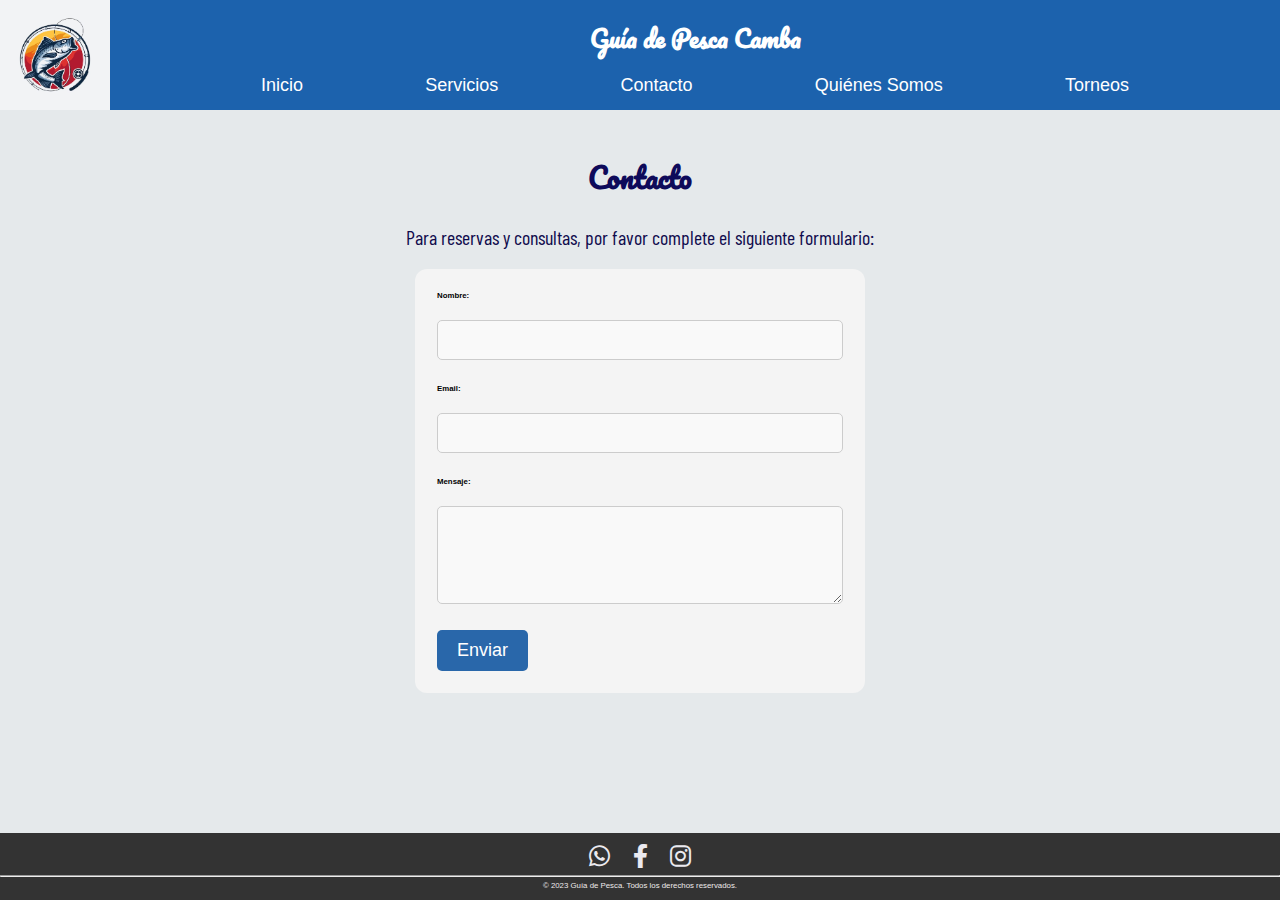
<file: paginas/contacto.html>
<!DOCTYPE html>
<html lang="es">
<head>
    <meta charset="UTF-8">
    <meta name="viewport" content="width=device-width, initial-scale=1.0">
    <title>Guía de Pesca - Contacto</title>
    <link rel="stylesheet" href="https://cdnjs.cloudflare.com/ajax/libs/font-awesome/6.0.0-beta3/css/all.min.css"> <!-- Incluye Font Awesome -->
    <link rel="stylesheet" href="../css/styles.css"> <!-- Enlaza tu archivo CSS -->
    <link rel="preconnect" href="https://fonts.googleapis.com">
    <link rel="preconnect" href="https://fonts.gstatic.com" crossorigin>
    <link href="https://fonts.googleapis.com/css2?family=Barlow+Condensed:wght@100&display=swap" rel="stylesheet">
    <link rel="preconnect" href="https://fonts.googleapis.com">
<link rel="preconnect" href="https://fonts.gstatic.com" crossorigin>
<link href="https://fonts.googleapis.com/css2?family=Barlow+Condensed:wght@100&family=Pacifico&display=swap" rel="stylesheet"> 

</head>
<body>
    <div class="main">
        <div class="header">
            <a href="../index.html">
                <img id="logo" src="./assets/imag/logo.avif" alt="Logo de Guía de Pesca Leandro">
            </a>
            
            <header>
                <h1>Guía de Pesca Camba</h1>

                <a href="#" class="responsive-btn">Menú</a>
                
                <nav id="menu">
                    <ul>
                        <li><a href="../index.html">Inicio</a></li>
                        <li><a href="servicios.html">Servicios</a></li>
                        <li><a href="contacto.html">Contacto</a></li>
                        <li><a href="quienesosmos.html">Quiénes Somos</a></li>
                        <div class="desplegable">
                            <button class="b-desplegable">Torneos</button>
                            <div class="desplegable-content">
                                <a href="http://www.goyasurubi.com/index/" target="_blank">Concurso Surubí Goya</a>
                                <a href="https://surubi.com/" target="_blank">Concurso Surubí Reconquista</a>
                                <a href="https://festivalesargentina.com/fiesta-nacional-de-la-pesca-del-amarillo/" target="_blank">Concurso Amarillo Helvecia</a>
                            </div>
                        </div>
                    </ul>
                </nav>
            </header>
        </div>
    
        <section id="contacto">
            <h2>Contacto</h2>
            <p>Para reservas y consultas, por favor complete el siguiente formulario:</p>
            
            <form>
                <label for="nombre">Nombre:</label>
                <input type="text" id="nombre" name="nombre" required>
                <br><br>
                <label for="email">Email:</label>
                <input type="email" id="email" name="email" required>
                <br><br>
                <label for="mensaje">Mensaje:</label>
                <textarea id="mensaje" name="mensaje" rows="4" required></textarea>
                <br><br>
                <button type="submit">Enviar</button>
            </form>
        </section>
    
        <footer>
            <!-- Agrega íconos para WhatsApp, Facebook e Instagram con enlaces -->
            <div class="redes-sociales">
                <a href="https://api.whatsapp.com/send?phone=543413393923" target="_blank"><i class="fab fa-whatsapp"></i></a>
                <a href="https://www.facebook.com/camba.ranchada" target="_blank"><i class="fab fa-facebook-f"></i></a>
                <a href="https://www.instagram.com/TUUSUARIODEINSTAGRAM/" target="_blank"><i class="fab fa-instagram"></i></a>
            </div>
            <hr> &copy; 2023 Guía de Pesca. Todos los derechos reservados.</hr>
        </footer>
    </div>

    <script src="../scripts/main.js"></script>
</body>
</html>
</file>
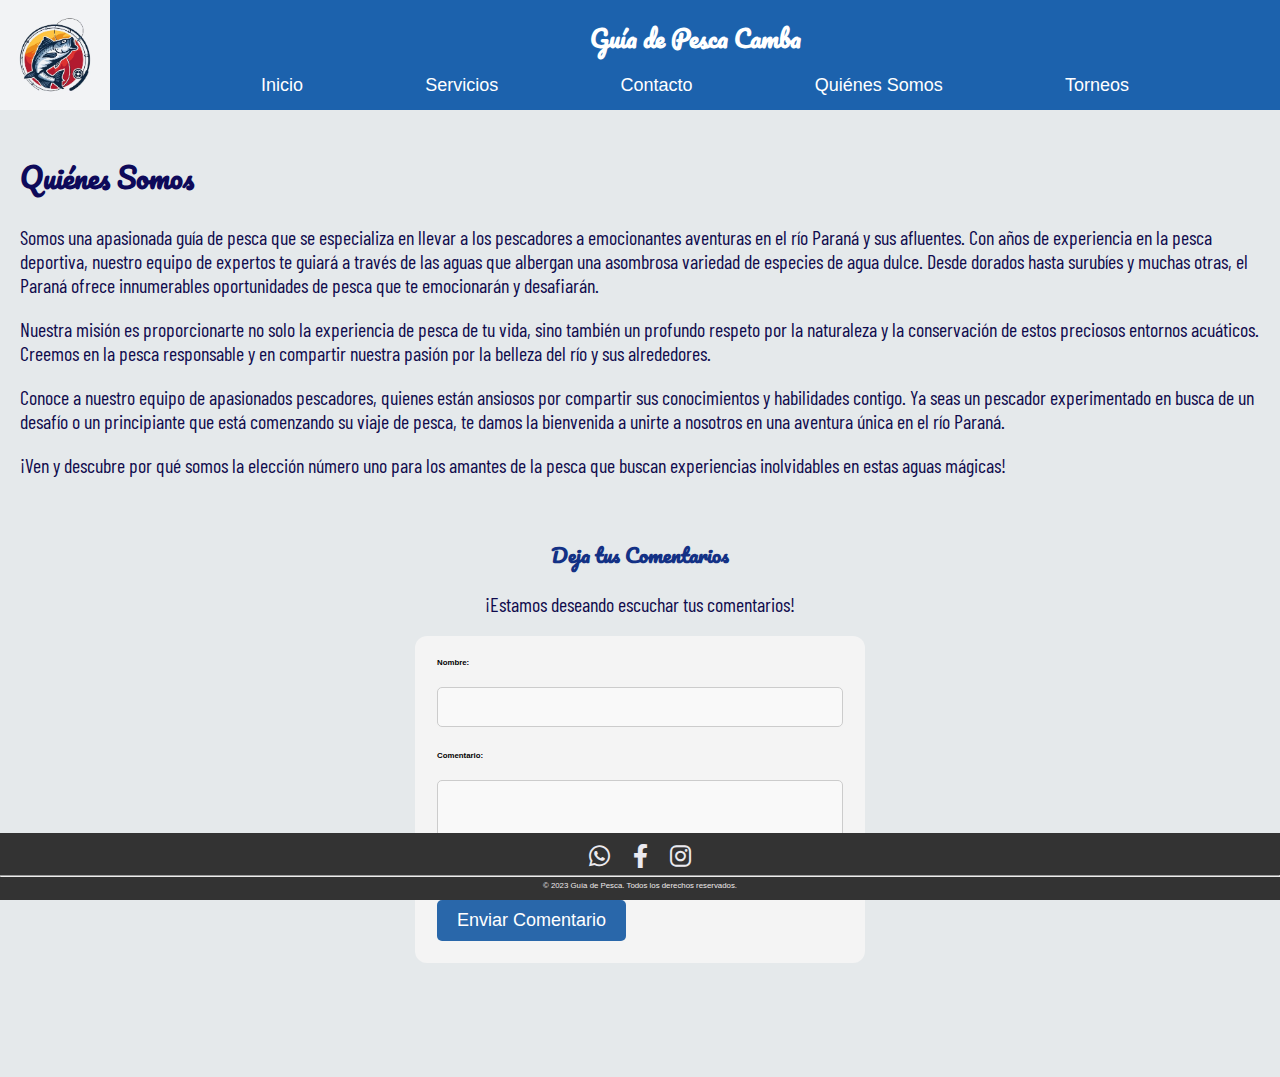
<file: paginas/quienesosmos.html>
<!DOCTYPE html>
<html lang="es">
<head>
    <meta charset="UTF-8">
    <meta name="viewport" content="width=device-width, initial-scale=1.0">
    <title>Guía de Pesca - Quiénes Somos</title>
    <link rel="stylesheet" href="https://cdnjs.cloudflare.com/ajax/libs/font-awesome/6.0.0-beta3/css/all.min.css"> <!-- Incluye Font Awesome -->
    <link rel="stylesheet" href="../css/styles.css"> <!-- Enlaza tu archivo CSS -->
    <link rel="preconnect" href="https://fonts.googleapis.com">
    <link rel="preconnect" href="https://fonts.gstatic.com" crossorigin>
    <link href="https://fonts.googleapis.com/css2?family=Barlow+Condensed:wght@100&display=swap" rel="stylesheet">
    <link rel="preconnect" href="https://fonts.googleapis.com">
    <link rel="preconnect" href="https://fonts.gstatic.com" crossorigin>
    <link href="https://fonts.googleapis.com/css2?family=Barlow+Condensed:wght@100&family=Pacifico&display=swap" rel="stylesheet">
</head>
<body>
    <div class="main">
        <div class="header">
            <a href="../index.html">
                <img id="logo" src="./assets/imag/logo.avif" alt="Logo de Guía de Pesca Leandro">
            </a>
            
            <header>
                <h1>Guía de Pesca Camba</h1>

                <a href="#" class="responsive-btn">Menú</a>
                
                <nav id="menu">
                    <ul>
                        <li><a href="../index.html">Inicio</a></li>
                        <li><a href="servicios.html">Servicios</a></li>
                        <li><a href="contacto.html">Contacto</a></li>
                        <li><a href="quienesosmos.html">Quiénes Somos</a></li>
                        <div class="desplegable">
                            <button class="b-desplegable">Torneos</button>
                            <div class="desplegable-content">
                                <a href="http://www.goyasurubi.com/index/" target="_blank">Concurso Surubí Goya</a>
                                <a href="https://surubi.com/" target="_blank">Concurso Surubí Reconquista</a>
                                <a href="https://festivalesargentina.com/fiesta-nacional-de-la-pesca-del-amarillo/" target="_blank">Concurso Amarillo Helvecia</a>
                            </div>
                        </div>
                    </ul>
                </nav>
            </header>
        </div>
        
        <section id="quienes_somos">
            <h2>Quiénes Somos</h2>
            <p>Somos una apasionada guía de pesca que se especializa en llevar a los pescadores a emocionantes aventuras en el río Paraná y sus afluentes. Con años de experiencia en la pesca deportiva, nuestro equipo de expertos te guiará a través de las aguas que albergan una asombrosa variedad de especies de agua dulce. Desde dorados hasta surubíes y muchas otras, el Paraná ofrece innumerables oportunidades de pesca que te emocionarán y desafiarán.</p>
            <p>Nuestra misión es proporcionarte no solo la experiencia de pesca de tu vida, sino también un profundo respeto por la naturaleza y la conservación de estos preciosos entornos acuáticos. Creemos en la pesca responsable y en compartir nuestra pasión por la belleza del río y sus alrededores.</p>
            <p>Conoce a nuestro equipo de apasionados pescadores, quienes están ansiosos por compartir sus conocimientos y habilidades contigo. Ya seas un pescador experimentado en busca de un desafío o un principiante que está comenzando su viaje de pesca, te damos la bienvenida a unirte a nosotros en una aventura única en el río Paraná.</p>
            <p>¡Ven y descubre por qué somos la elección número uno para los amantes de la pesca que buscan experiencias inolvidables en estas aguas mágicas!</p>
            
            <!-- Formulario de comentarios (visual pero sin funcionalidad) (esta sección es solo visual y no se  muestran los comentarios.)-->
            <section id="contacto" class="comentarios">
                <h3>Deja tus Comentarios</h3>
                <p>¡Estamos deseando escuchar tus comentarios! </p>
                
                <form>
                    <label for="nombre">Nombre:</label>
                    <input type="text" id="nombre" name="nombre" required>
                    <br><br>
                    <label for="comentario">Comentario:</label>
                    <textarea id="comentario" name="comentario" rows="4" required></textarea>
                    <br><br>
                    <button type="submit" >Enviar Comentario</button>
                </form>
            </section>
        </section>
        <footer>
            <!-- Íconos de redes sociales y derechos de autor -->
            <div class="redes-sociales">
                <a href="https://api.whatsapp.com/send?phone=543413393923" target="_blank"><i class="fab fa-whatsapp"></i></a>
                <a href="https://www.facebook.com/camba.ranchada" target="_blank"><i class="fab fa-facebook-f"></i></a>
                <a href="https://www.instagram.com/TUUSUARIODEINSTAGRAM/" target="_blank"><i class="fab fa-instagram"></i></a>
            </div>
            <hr> &copy; 2023 Guía de Pesca. Todos los derechos reservados.</hr>
        </footer>
    </div>

    <script src="../scripts/main.js"></script>
</body>
</html>
</file>
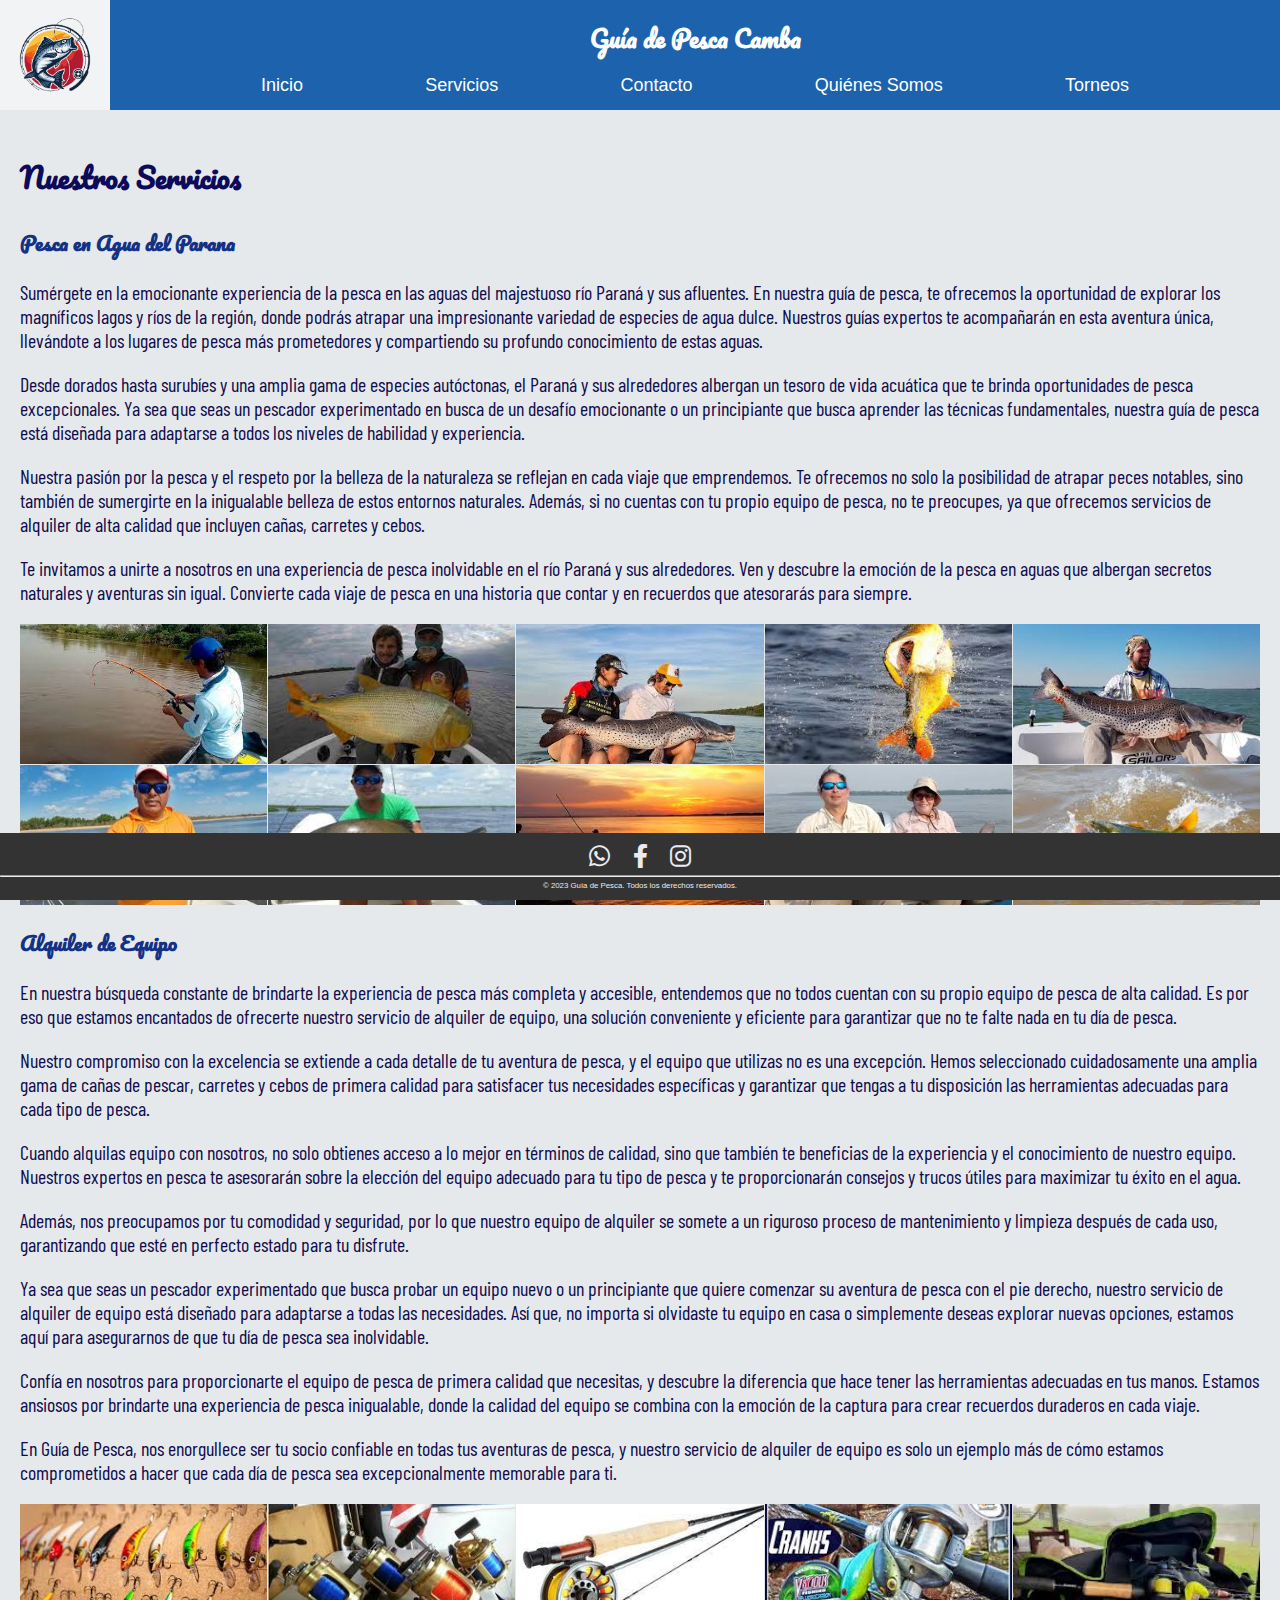
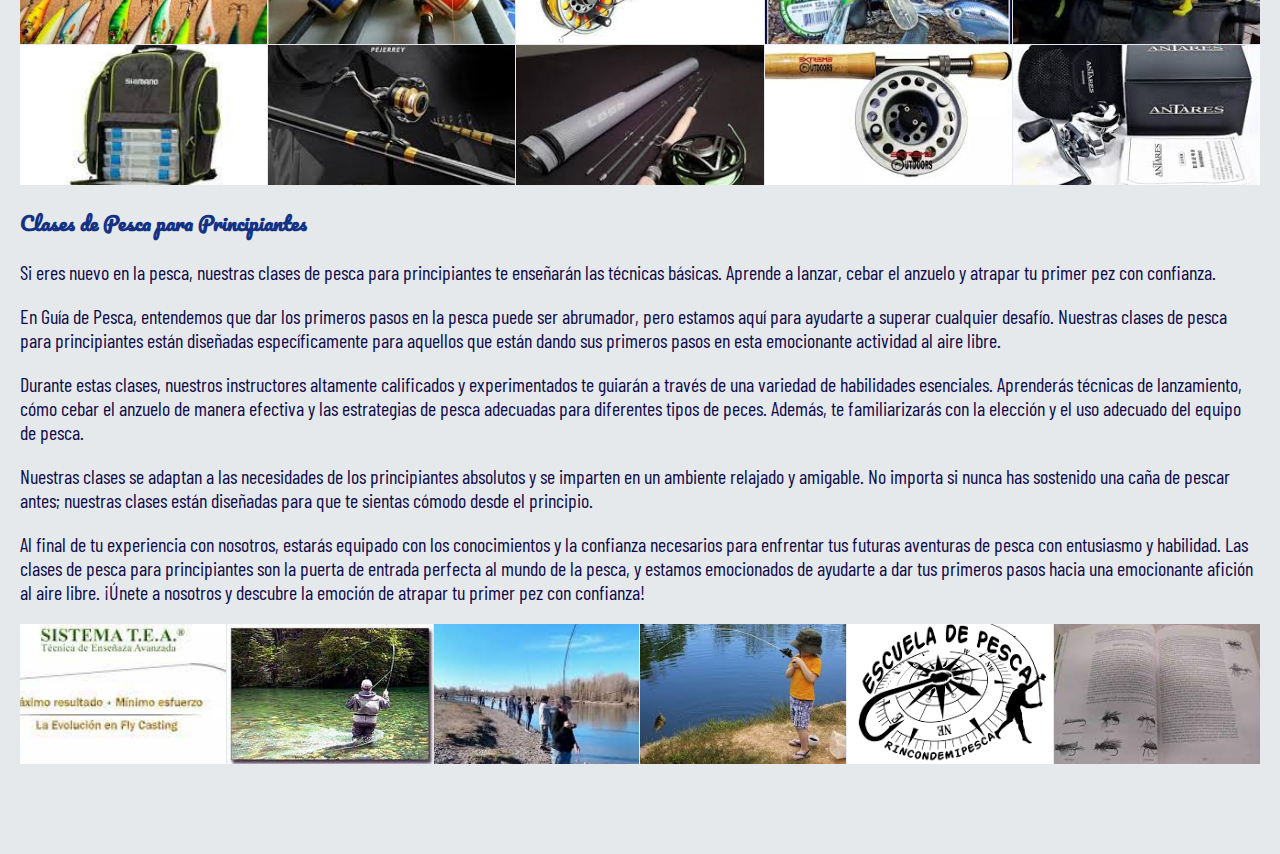
<file: paginas/servicios.html>
<!DOCTYPE html>
<html lang="es">
    <head>
        <meta charset="UTF-8">
        <meta name="viewport" content="width=device-width, initial-scale=1.0">
        <title>Guía de Pesca - Servicios</title>
        <link rel="stylesheet" href="https://cdnjs.cloudflare.com/ajax/libs/font-awesome/6.0.0-beta3/css/all.min.css"> <!-- Incluye Font Awesome -->
        <link rel="stylesheet" href="../css/styles.css"> <!-- Enlaza tu archivo CSS -->
        <link rel="preconnect" href="https://fonts.googleapis.com">
        <link rel="preconnect" href="https://fonts.gstatic.com" crossorigin>
        <link href="https://fonts.googleapis.com/css2?family=Barlow+Condensed:wght@100&display=swap" rel="stylesheet">
        <link rel="preconnect" href="https://fonts.googleapis.com">
        <link rel="preconnect" href="https://fonts.gstatic.com" crossorigin>
        <link href="https://fonts.googleapis.com/css2?family=Barlow+Condensed:wght@100&family=Pacifico&display=swap" rel="stylesheet"> 
    </head>

    <body>
        <div class="main">
            <div class="header">
                <a href="../index.html">
                    <img id="logo" src="./assets/imag/logo.avif" alt="Logo de Guía de Pesca Leandro">
                </a>
                
                <header>
                    <h1>Guía de Pesca Camba</h1>

                    <a href="#" class="responsive-btn">Menú</a>
                    
                    <nav id="menu">
                        <ul>
                            <li><a href="../index.html">Inicio</a></li>
                            <li><a href="servicios.html">Servicios</a></li>
                            <li><a href="contacto.html">Contacto</a></li>
                            <li><a href="quienesosmos.html">Quiénes Somos</a></li>
                            <div class="desplegable">
                                <button class="b-desplegable">Torneos</button>
                                <div class="desplegable-content">
                                    <a href="http://www.goyasurubi.com/index/" target="_blank">Concurso Surubí Goya</a>
                                    <a href="https://surubi.com/" target="_blank">Concurso Surubí Reconquista</a>
                                    <a href="https://festivalesargentina.com/fiesta-nacional-de-la-pesca-del-amarillo/" target="_blank">Concurso Amarillo Helvecia</a>
                                </div>
                            </div>
                        </ul>
                    </nav>
                </header>
            </div>
    
            <section id="servicios">
                <h2>Nuestros Servicios</h2>
    
                <div class="servicio">
    
                    <h3>Pesca en Agua del Parana</h3>
    
                    <p>Sumérgete en la emocionante experiencia de la pesca en las aguas del majestuoso río Paraná y sus afluentes. En nuestra guía de pesca, te ofrecemos la oportunidad de explorar los magníficos lagos y ríos de la región, donde podrás atrapar una impresionante variedad de especies de agua dulce. Nuestros guías expertos te acompañarán en esta aventura única, llevándote a los lugares de pesca más prometedores y compartiendo su profundo conocimiento de estas aguas. </p>
                    <p>Desde dorados hasta surubíes y una amplia gama de especies autóctonas, el Paraná y sus alrededores albergan un tesoro de vida acuática que te brinda oportunidades de pesca excepcionales. Ya sea que seas un pescador experimentado en busca de un desafío emocionante o un principiante que busca aprender las técnicas fundamentales, nuestra guía de pesca está diseñada para adaptarse a todos los niveles de habilidad y experiencia.</p>
                    <p>Nuestra pasión por la pesca y el respeto por la belleza de la naturaleza se reflejan en cada viaje que emprendemos. Te ofrecemos no solo la posibilidad de atrapar peces notables, sino también de sumergirte en la inigualable belleza de estos entornos naturales. Además, si no cuentas con tu propio equipo de pesca, no te preocupes, ya que ofrecemos servicios de alquiler de alta calidad que incluyen cañas, carretes y cebos. </p>
                    <p>Te invitamos a unirte a nosotros en una experiencia de pesca inolvidable en el río Paraná y sus alrededores. Ven y descubre la emoción de la pesca en aguas que albergan secretos naturales y aventuras sin igual. Convierte cada viaje de pesca en una historia que contar y en recuerdos que atesorarás para siempre.</p>
    
                    <!-- Galería de imágen, grilla de contenedores con imágenes de fondo -->
                    <div class="imagenes-servicio"id="imag1">
                        <!-- Con style="background-image: url('');" se colocan las imágenes de fondo -->
                        <div class="imagenes" style="background-image: url('./assets/imag/dulce1.jpg');"></div>
                        <div class="imagenes" style="background-image: url('./assets/imag/dulce2.jpg');"></div>
                        <div class="imagenes" style="background-image: url('./assets/imag/dulce3.jpg');"></div>
                        <div class="imagenes" style="background-image: url('./assets/imag/dulce4.jpg');"></div>
                        <div class="imagenes" style="background-image: url('./assets/imag/dulce5.jpg');"></div>
                        <div class="imagenes" style="background-image: url('./assets/imag/dulce6.jpg');"></div>
                        <div class="imagenes" style="background-image: url('./assets/imag/dulce7.jpg');"></div>
                        <div class="imagenes" style="background-image: url('./assets/imag/dulce8.jpg');"></div>
                        <div class="imagenes" style="background-image: url('./assets/imag/dulce9.jpg');"></div>
                        <div class="imagenes" style="background-image: url('./assets/imag/dulce10.jpg');"></div>
                    </div>
                </div>
    
                <div class="servicio">
                    <h3>Alquiler de Equipo</h3>
    
                    <p>En nuestra búsqueda constante de brindarte la experiencia de pesca más completa y accesible, entendemos que no todos cuentan con su propio equipo de pesca de alta calidad. Es por eso que estamos encantados de ofrecerte nuestro servicio de alquiler de equipo, una solución conveniente y eficiente para garantizar que no te falte nada en tu día de pesca.</p>
                    <p>Nuestro compromiso con la excelencia se extiende a cada detalle de tu aventura de pesca, y el equipo que utilizas no es una excepción. Hemos seleccionado cuidadosamente una amplia gama de cañas de pescar, carretes y cebos de primera calidad para satisfacer tus necesidades específicas y garantizar que tengas a tu disposición las herramientas adecuadas para cada tipo de pesca.</p>
                    <p>Cuando alquilas equipo con nosotros, no solo obtienes acceso a lo mejor en términos de calidad, sino que también te beneficias de la experiencia y el conocimiento de nuestro equipo. Nuestros expertos en pesca te asesorarán sobre la elección del equipo adecuado para tu tipo de pesca y te proporcionarán consejos y trucos útiles para maximizar tu éxito en el agua.</p>
                    <p>Además, nos preocupamos por tu comodidad y seguridad, por lo que nuestro equipo de alquiler se somete a un riguroso proceso de mantenimiento y limpieza después de cada uso, garantizando que esté en perfecto estado para tu disfrute.</p>
                    <p>Ya sea que seas un pescador experimentado que busca probar un equipo nuevo o un principiante que quiere comenzar su aventura de pesca con el pie derecho, nuestro servicio de alquiler de equipo está diseñado para adaptarse a todas las necesidades. Así que, no importa si olvidaste tu equipo en casa o simplemente deseas explorar nuevas opciones, estamos aquí para asegurarnos de que tu día de pesca sea inolvidable.</p>
                    <p>Confía en nosotros para proporcionarte el equipo de pesca de primera calidad que necesitas, y descubre la diferencia que hace tener las herramientas adecuadas en tus manos. Estamos ansiosos por brindarte una experiencia de pesca inigualable, donde la calidad del equipo se combina con la emoción de la captura para crear recuerdos duraderos en cada viaje.</p>
                    <p>En Guía de Pesca, nos enorgullece ser tu socio confiable en todas tus aventuras de pesca, y nuestro servicio de alquiler de equipo es solo un ejemplo más de cómo estamos comprometidos a hacer que cada día de pesca sea excepcionalmente memorable para ti.</p>
                    
                    <div class="imagenes-servicio"id="imag1">
                        <div class="imagenes" style="background-image: url('./assets/imag/equi1.jpg');"></div>
                        <div class="imagenes" style="background-image: url('./assets/imag/equi2.jpg');"></div>
                        <div class="imagenes" style="background-image: url('./assets/imag/equi3.jpg');"></div>
                        <div class="imagenes" style="background-image: url('./assets/imag/equi4.jpg');"></div>
                        <div class="imagenes" style="background-image: url('./assets/imag/equi5.jpg');"></div>
                        <div class="imagenes" style="background-image: url('./assets/imag/equi6.jpg');"></div>
                        <div class="imagenes" style="background-image: url('./assets/imag/equi7.jpg');"></div>
                        <div class="imagenes" style="background-image: url('./assets/imag/equi8.jpg');"></div>
                        <div class="imagenes" style="background-image: url('./assets/imag/equi9.jpg');"></div>
                        <div class="imagenes" style="background-image: url('./assets/imag/equi10.jpg');"></div>
                    </div>
                </div>
    
                <div class="servicio">
                    <h3>Clases de Pesca para Principiantes</h3>
    
                    <p>Si eres nuevo en la pesca, nuestras clases de pesca para principiantes te enseñarán las técnicas básicas. Aprende a lanzar, cebar el anzuelo y atrapar tu primer pez con confianza.</p>
                    <p>En Guía de Pesca, entendemos que dar los primeros pasos en la pesca puede ser abrumador, pero estamos aquí para ayudarte a superar cualquier desafío. Nuestras clases de pesca para principiantes están diseñadas específicamente para aquellos que están dando sus primeros pasos en esta emocionante actividad al aire libre.</p>
                    <p>Durante estas clases, nuestros instructores altamente calificados y experimentados te guiarán a través de una variedad de habilidades esenciales. Aprenderás técnicas de lanzamiento, cómo cebar el anzuelo de manera efectiva y las estrategias de pesca adecuadas para diferentes tipos de peces. Además, te familiarizarás con la elección y el uso adecuado del equipo de pesca.</p>
                    <p>Nuestras clases se adaptan a las necesidades de los principiantes absolutos y se imparten en un ambiente relajado y amigable. No importa si nunca has sostenido una caña de pescar antes; nuestras clases están diseñadas para que te sientas cómodo desde el principio.</p>
                    <p>Al final de tu experiencia con nosotros, estarás equipado con los conocimientos y la confianza necesarios para enfrentar tus futuras aventuras de pesca con entusiasmo y habilidad. Las clases de pesca para principiantes son la puerta de entrada perfecta al mundo de la pesca, y estamos emocionados de ayudarte a dar tus primeros pasos hacia una emocionante afición al aire libre. ¡Únete a nosotros y descubre la emoción de atrapar tu primer pez con confianza!</p>
                    
                    <div class="imagenes-servicio largo">
                        <div class="imagenes" style="background-image: url('./assets/imag/clas1.jpg');"></div>
                        <div class="imagenes" style="background-image: url('./assets/imag/clas2.jpg');"></div>
                        <div class="imagenes" style="background-image: url('./assets/imag/clas3.jpg');"></div>
                        <div class="imagenes" style="background-image: url('./assets/imag/clas4.jpg');"></div>
                        <div class="imagenes" style="background-image: url('./assets/imag/clas5.png');"></div>
                        <div class="imagenes" style="background-image: url('./assets/imag/clas6.jpg');"></div>
                    </div>
                </div>
            </section>
    
            <footer>
                <!-- Agrega íconos para WhatsApp, Facebook e Instagram con enlaces  https://web.whatsapp.com/send?phone=543413393923 -->
                <div class="redes-sociales">
                    <a href="https://api.whatsapp.com/send?phone=543413393923" target="_blank"><i class="fab fa-whatsapp"></i></a>
                    <a href="https://www.facebook.com/camba.ranchada" target="_blank"><i class="fab fa-facebook-f"></i></a>
                    <a href="https://www.instagram.com/TUUSUARIODEINSTAGRAM/" target="_blank"><i class="fab fa-instagram"></i></a>
                </div>
    
                <hr> &copy; 2023 Guía de Pesca. Todos los derechos reservados.</hr>
            </footer>
        </div>

        <script src="../scripts/main.js"></script>
    </body>
</html>
</file>
<file: css/styles.css>
html, body  {
    font-size: 70%;
    margin: 0;
    padding: 0;
    width: 100%;
    height: 100%;
}

body {
    font-family: Arial, sans-serif;
    margin: 0;
    padding: 0;
    background-color: rgb(229, 233, 235);
}

/* Estilos para encabezado*/
header {
    color: #ffffff;
    padding: 1px 0;
    text-align: center;
}

h1{
    font-size: 24px;
    font-family: 'Pacifico', cursive;
}

iframe {
     max-width: 100%;
}

.main {
    padding-top: 110px;
    padding-bottom: 70px;
}

.header {
    background-color: #1c62ad;
    position: fixed;
    top: 0;
    left: 0;
    width: 100%;
}

#logo {
    max-width:max-content; /* Ancho máximo del logo */
    float: left; /* Posiciona el logo a la derecha */
    max-height: 110px; /* Establece una altura máxima para el logo (ajusta según sea necesario) */
    margin-left: 0px; /* Espacio entre el logo y el texto (ajusta según sea necesario) */
}

nav ul li {
    display: inline;
    margin-right: 120px;
    font-size: 18px;
    font-family: Arial, sans-serif;
}

nav ul li a, 
.b-desplegable {
    text-decoration: none;
    color: #ffffff;
    font-weight:normal ;
}

/* Estilo del botón */
.b-desplegable {
    cursor: pointer;
    font-family: Arial, sans-serif;
    background: none;
    border: none;
    font-size: 18px;
    padding: 0;
}

/* Estilos para las secciones */
section {
    max-width: 110%;
    margin: 0 auto;
    padding: 20px;
}

footer {
    background-color: #333;
    color: #eeeaea;
    text-align: center;
    padding: 10px 0;
    position: fixed;
    bottom: 0;
    left: 0;
    width: 100%;
}

/* Estilos para los íconos de redes sociales */
li {
    font-family: 'Barlow Condensed', sans-serif;
    color: #0e0a5a;
    font-size: 18px;
}

section p{
    font-family: 'Barlow Condensed', sans-serif;
        font-size: 20px;
}

.redes-sociales a {
    margin: 0 10px;
    text-decoration: none;
    color: #ebeaf0;
    font-size: 24px;
}

h2 {
    font-family: 'Pacifico', cursive;
    color: #0e0a5a;
    font-size: 28px;
}

h3 {
    color: #133185;
    font-family: 'Pacifico', cursive;
    font-size: 20px;
}

p {
    color: rgb(16, 11, 77);
    font-size: 10px;
}

#imagenRio{
    display: flex;
    width: 100%;
    max-height: 550px;
    height: auto;
    border: 1px solid rgb(46, 27, 214);
}

/**
* Galería de imágenes
* 
* display: grid; crea una grilla
* grid-template-columns setea la cantidad de columnas por fila
* grid-gap setea un margen entre celda y celda
*/
.imagenes-servicio {
    display: grid;
    grid-template-columns: repeat(5, 1fr);
    grid-gap: 1px;
}

.imagenes-servicio.largo {
    grid-template-columns: repeat(6, 1fr);
}

/**
* Imágenes de fondo
* 
* background-position: center; Las imágenes se colocan al centro del contenedor
* background-size: cover;   Las imágenes se estiran hasta ocupar la totalidad del contenedor
*                           Puede que partes de la imágen no se muestren, pero no se deforma
* background-repeat: no-repeat; Evita que las imágenes se repitan para intentar cubrir el espacio sobrante
*/
.imagenes-servicio .imagenes {
    width: 100%;
    height: 140px;
    background-position: center;
    background-size: cover;
    background-repeat: no-repeat;
}

.video-container{
    width: 100%;
    max-height: 400px;
    height: auto;
}

#careaga{
    font-family: 'Barlow Condensed', sans-serif;
    color: #0e0a5a;
    font-size: 22px;
}

#contacto {
    text-align: center;
}

/* Estilos para el formulario */
form {
    max-width: 450px;
    background-color: #f4f4f4;
    padding: 22px;
    box-sizing: border-box;
    border-radius: 12px;
    box-shadow: 5 9px 15px rgba(0, 0, 0, 0.1);
    margin: 0 auto; /* Centra el formulario horizontalmente */
}

form label {
    font-weight: bold;
    text-align: left;
    display: block;
}

form input[type="text"],
form input[type="email"],
form textarea {
    margin-top: 20px;
    width: 100%;
    padding: 10px;
    box-sizing: border-box;
    margin-bottom: 15px;
    background-color: #f9f9f9;
    border: 1px solid #ccc;
    border-radius: 5px;
    font-size: 16px;
}

form textarea {
    resize: vertical;
}

form button[type="submit"] {
    background-color: #2967aa;
    color: #fff;
    border: none;
    padding: 10px 20px;
    border-radius: 5px;
    cursor: pointer;
    font-size: 18px;
    text-align: left;
    display: block;
}

form button[type="submit"]:hover {
    background-color: #0e0a5a;
}




.desplegable {
    position: relative;
    display: inline-block;
}

/* Estilo del contenido desplegable */
.desplegable-content {
    display: none;
    position: absolute;
    background-color: #f9f9f9;
    min-width: 160px;
    box-shadow: 0px 8px 16px 0px rgba(0,0,0,0.2);
    z-index: 1;
    font-size: 12px;
}

/* Estilo de los enlaces dentro del contenido desplegable */
.desplegable-content a {
    color: black;
    padding: 12px 16px;
    text-decoration: none;
    display: block;
}

/* Cambiar el color del enlace al pasar el ratón por encima */
.desplegable-content a:hover {
    background-color: #12819c;
}

/* Mostrar el contenido desplegable cuando el botón se haga hover */
.desplegable:hover .desplegable-content {
    display: block;
}

/* Estilos para los comentarios (visualización solamente) */
section#quienes_somos .comentario {
    margin-top: 20px;
    padding: 10px;
    background-color: #f9f9f9;
    border: 1px solid #ddd;
    border-radius: 5px;
}

section#quienes_somos .comentario p {
    margin: 0;
}

section#quienes_somos .comentario .nombre {
    font-weight: bold;
    margin-bottom: 5px;
}

.responsive-btn {
    display: none;
    position: absolute;
    right: 0;
    bottom: 0;
    margin: 15px;
    font-size: 2em;
    text-decoration: none;
    color: #fff;
    font-weight: bold;
}

@media screen and (max-width: 980px) {    
    .imagenes-servicio {
        grid-template-columns: repeat(2, 1fr);
    }
    
    .imagenes-servicio.largo {
        grid-template-columns: repeat(3, 1fr);
    }

    .responsive-btn {
        display: block;
    }

    .header nav {
        position: absolute;
        width: 100%;
        top: 100%;
        right: 0;
        background: #fff;
        height: auto;
        max-height: 0;
        overflow: hidden;
        transition: all .5s;
    }

    .header nav.abierto{
        max-height: 1000px;
        box-shadow: -1px 4px 8px 1px rgba(0,0,0,0.5);
        -webkit-box-shadow: -1px 4px 8px 1px rgba(0,0,0,0.5);
        -moz-box-shadow: -1px 4px 8px 1px rgba(0,0,0,0.5);
    }

    .header nav a, 
    .header nav button {
        color: #000;
    }

    .header nav ul {
        width: 100%;
        padding: 0;
        margin: 0;
    }

    .header nav ul li, 
    .header nav .desplegable {
        display: block;
        width: 100%;
        margin: 0;
        text-align: left;
        border-bottom: solid 1px rgb(227 227 227);
        padding: 12px;
        box-sizing: border-box;
    }

    .header nav .desplegable-content {
        display: block;
        position: relative;
        background-color: transparent;
        box-shadow: inherit;
    }
}

@media screen and (max-width: 767px) {    
    .imagenes-servicio {
        grid-template-columns: repeat(1, 1fr);
    }
    
    .imagenes-servicio.largo {
        grid-template-columns: repeat(2, 1fr);
    }
}
</file>
